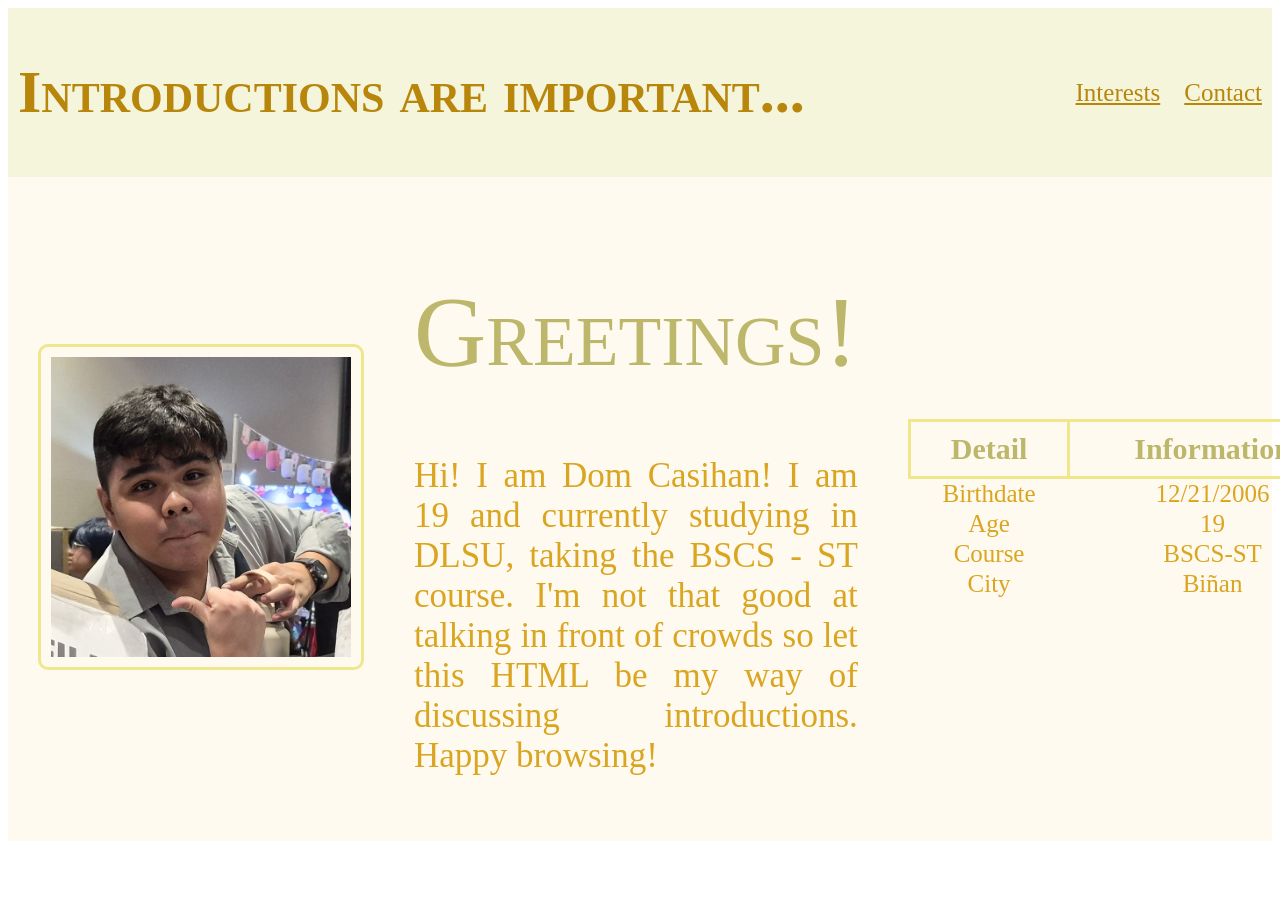
<file: index.html>
<!DOCTYPE html>
<html lang="en">
	<head>
		<link rel="stylesheet" type="text/css" media="all" href="styles.css">
		<meta charset="UTF-8">
		<title>
			Introduction Page
		</title>
	</head>	
	<body>
		<div class="title-tab">
			<div class="title-text">	
				<header>
					<h1>Introductions are important...</h1>
				</header>	
			</div>
			
			<div class="nav-item">
				<nav>
					<a href="interests.html">Interests</a></h2>
					<a href="contact.html">Contact</a></h2> 			
				</nav>
			</div>
		</div>
		
		<div id="index-content">
			<div>  
				<img class="images" src="pics/casihan_pic.jpg" alt="a photo of me" width="300" height="300">
			</div>
			
			<div>
				<h1 class="big-text">Greetings!</h1>
				<p id="introduction">
					Hi! I am Dom Casihan! I am 19 and currently studying in DLSU, taking the 
					BSCS - ST course. I'm not that good at talking in front of crowds so
					let this HTML be my way of discussing introductions. Happy browsing!
				</p>
			</div>
			
			<div>
				<table id="info">
					<tr>
						<th>Detail</th>
						<th>Information</th>
					</tr>
					<tr>
						<td>Birthdate</td>
						<td>12/21/2006</td>
					</tr>
					<tr>
						<td>Age</td>
						<td>19</td>
					</tr>
					<tr>
						<td>Course</td>
						<td>BSCS-ST</td>
					</tr>
					<tr>
						<td>City</td>
						<td>Biñan</td>
					</tr>
				</table>
			</div>
		</div>
	</body>
</html>
</file>
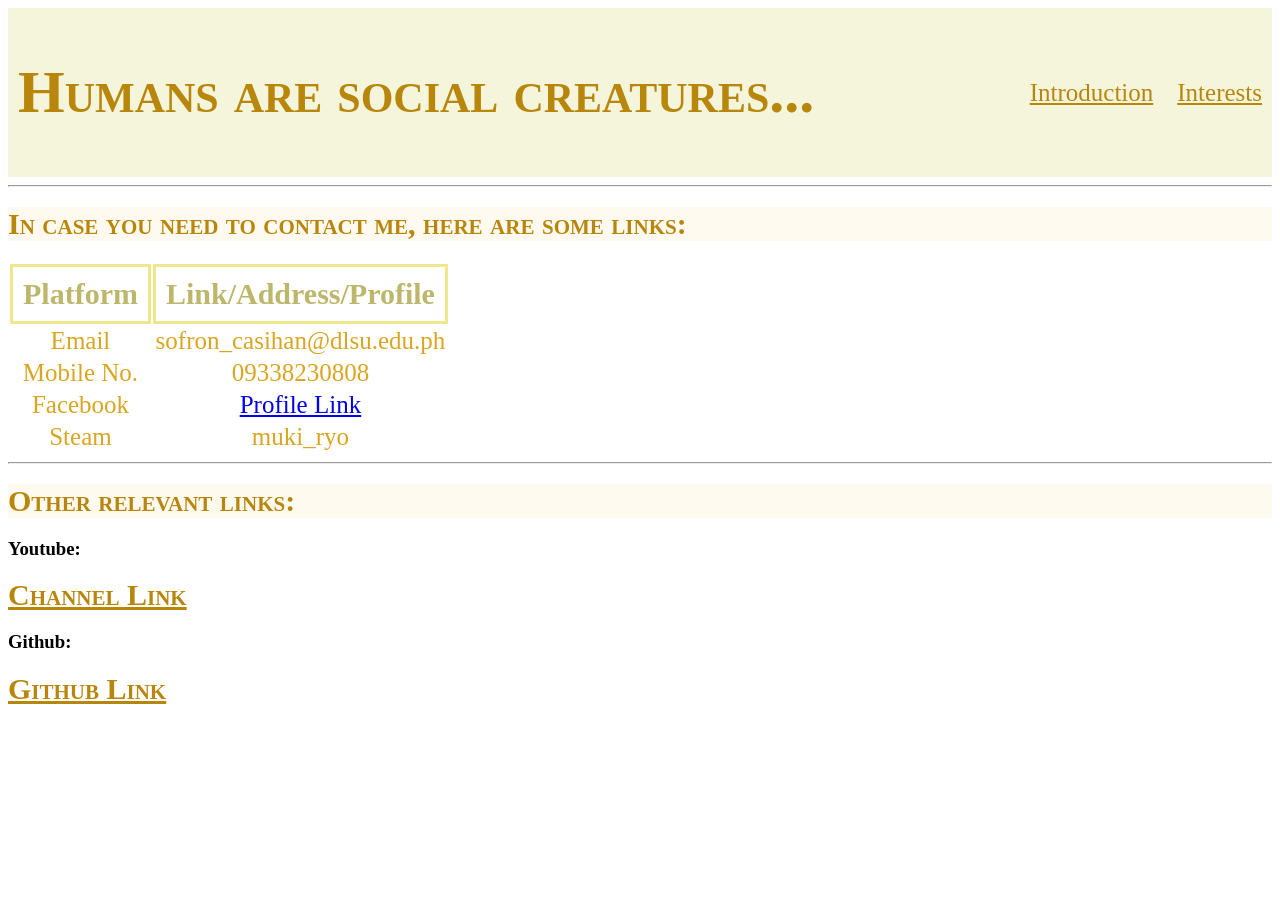
<file: contact.html>
<!DOCTYPE html>
<html lang="en">
	<head>
		<link rel="stylesheet" type="text/css" media="all" href="styles.css">
		<meta charset="UTF-8">
		<title>Contact Page</title>
	</head>
	<body>
		<div class="title-tab">
			<div class="title-text">
				<header>
					<h1>Humans are social creatures...</h1>
				</header>
			</div>
			
			<div class="nav-item">
				<nav>
					<a href="index.html">Introduction</a>
					<a href="interests.html">Interests</a>
				</nav>
			</div>
		</div>
		
		<hr>
		<div id="contact">
			<h1 class="section-title">In case you need to contact me, here are some links:</h1>
			<table id="contact-info">
				<tr>
					<th>Platform</th>
					<th>Link/Address/Profile</th>
				</tr>
				<tr>
					<td>Email</td>
					<td>sofron_casihan@dlsu.edu.ph</td>
				</tr>
				<tr>
					<td>Mobile No.</td>
					<td>09338230808</td>
				</tr>
				<tr>
					<td>Facebook</td>
					<td><a href="https://www.facebook.com/sofrondominic.casihan" target="_blank">Profile Link</a></td>
				</tr>
				<tr>
					<td>Steam</td>
					<td>muki_ryo</td>
				</tr>
			</table>
		
		<hr>
		
			<h1 class="section-title">Other relevant links:</h1>
			<p>
				<h3> Youtube: </h3><a class="rel-link" href="https://www.youtube.com/@muki_1221" target="_blank">Channel Link</a>
				<h3> Github: </h3><a class="rel-link" href="https://github.com/DomChn" target="_blank">Github Link</a>
			</p>
		</div>
	</body>
</html>
</file>
<file: styles.css>
.title-tab {
	background-color: beige;
	display: flex;
	padding: 10px;
	width: 100%;
	justify-content: space-between;
	box-sizing: border-box;
	align-items: center;
}

.title-text {
	color: darkgoldenrod;
	font-family: "Garamond", "Georgia";
	font-size: 30px;
	font-weight: bold;
	font-variant: small-caps;
	margin: 0;
}

.nav-item a {
	color: darkgoldenrod;
	font-family: "Garamond";
	font-size: 25px;
	margin-left: 20px;
}

.normal-text p, .big-text p, #introduction p {
	font-family: "Garamond";
}

.normal-text p {
	font-size: 25
}

h1.big-text {
	color: darkkhaki;
	font-family: "Garamond";
	font-size: 100px;
	font-weight: 500;
	font-variant: small-caps;
	text-align: center;
}

.images {
	border: 3px solid khaki;
	padding: 10px;
	border-radius: 10px;
}

span.highlight {
	color: goldenrod;
}

.section-title, .sections h3, .song, .rel-link {
	color: darkgoldenrod;
	font-family: "Garamond";
	font-size: 30px;
	font-weight: bold;
	font-variant: small-caps;
}

.section-title {
	background-color: floralwhite;
}

#index-content {
	background-color: floralwhite;
	display: flex;
	padding: 30px;
	width: 100%;
	justify-content: space-between;
	box-sizing: border-box;
	align-items:center;
	gap: 50px;
}

#interests-content, #contact-content{
	background-color: floralwhite;
}

#introduction {
	color: goldenrod;
	font-size: 35px;
	text-align: justify;
}

#hobbies {
	font-size: 30px;
	font-family: "Garamond";
}

#games, #music, #clips {
	display: flex;
	padding: 30px;
	width: 100%;
	justify-content: space-evenly;
	box-sizing: border-box;
	align-items: center;
	gap: 50px;
	background-color: floralwhite;
}

#info {
	width: 450px;
	height: 50px;
	border-collapse: collapse;
}

#info th, #contact th{
	color: darkkhaki;
	font-size: 30px;
	font-family: "Garamond";
	border: 3px solid khaki;
	padding: 10px;
}

#info tr, td {
	color: goldenrod;
	font-family: "Garamond";
	text-align: center;
	font-size: 25px;
}

 #contact tr, td {
	color: goldenrod;
	font-size: 25px;
	font-family: "Garamond";
	text-align: center;
}

#contact {
	width=100%;
}
</file>
